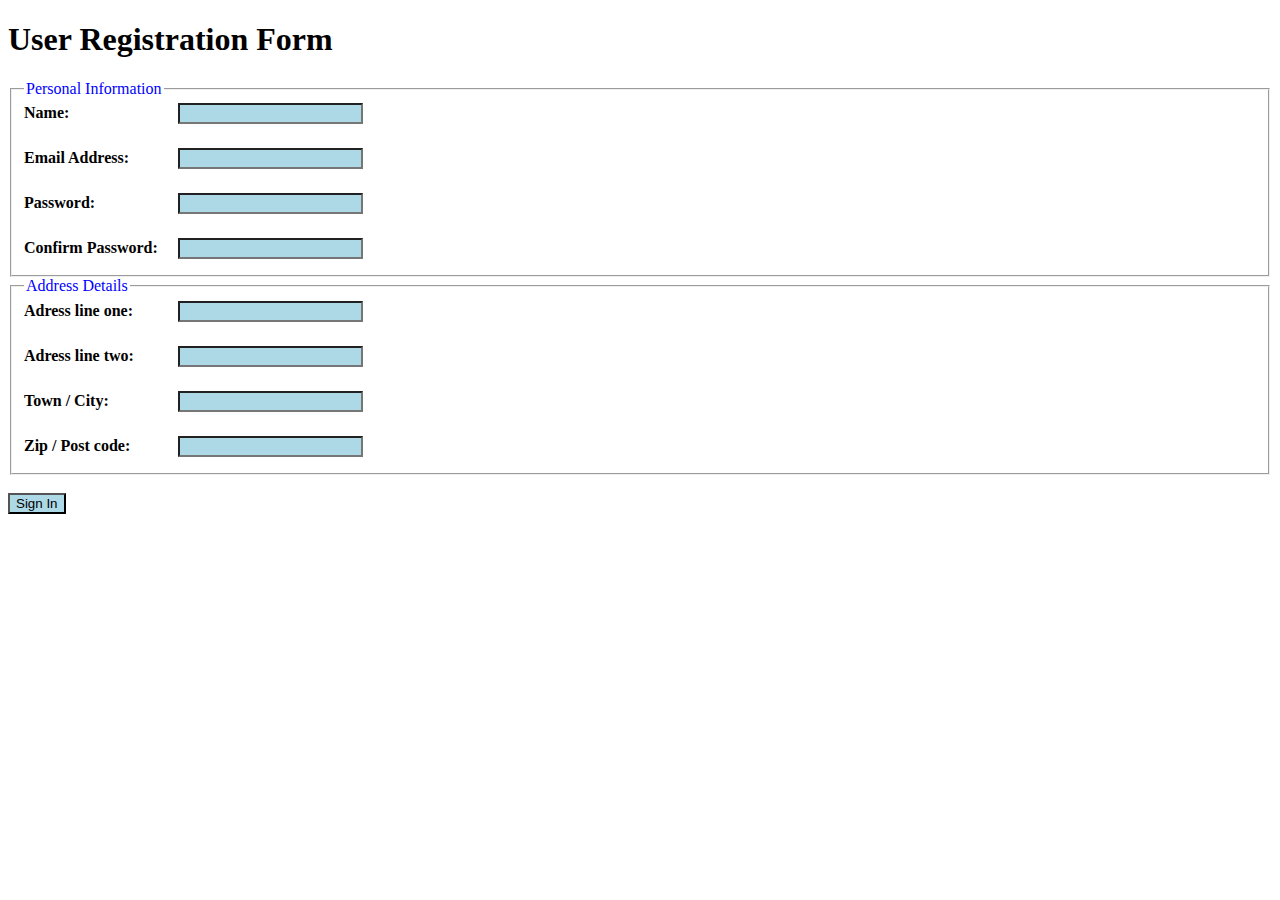
<file: FormsTags/Index.html>
<!DOCTYPE html>

<head>
    <title>Form-Tags</title>
</head>

<body>
    <h1>
        <b>
            User Registration Form
        </b>
    </h1>
    <!-- Personal Information statrs here -->
    <fieldset>
        <legend style="color: blue;">
            Personal Information
        </legend>
        <form action="">
        <!-- Name -->
            <label style="display: inline-block;width: 150px;margin-bottom: 8px;" for="Name"><b>Name:</b></label>
            <input style="background-color:lightblue;" type="text" id="Name">
        
        <br><br>
        <!-- Email Address -->

            <label style="display: inline-block;width: 150px;margin-bottom: 8px;" for="Email Address"><b>Email Address:</b></label>
            <input style="background-color:lightblue;"  type="email" id="Email Address">

            <br><br>
        <!-- Password -->

            <label style="display: inline-block;width: 150px;margin-bottom: 8px;" for="Password"><b>Password:</b></label>
            <input style="background-color:lightblue;" type="password" id="Password">

            <br><br>
        <!-- Confirm Password -->

             <label style="display: inline-block;width: 150px;margin-bottom: 8px;" for=""><b>Confirm Password:</b></label>
            <input style="background-color:lightblue;" type="password" id="Confirm Password">

         </form>
    </fieldset>

    <!-- Personal Information Ends here -->
<fieldset>
    <legend style="color: blue;">
        Address Details
    </legend>
    <form action="">
        <label style="display: inline-block;width: 150px;margin-bottom: 8px;" for="Adress line one"><b>Adress line one:</b></label>
        <input  style="background-color:lightblue;" type="text" id="Adress line one">

        <br><br>

        <label style="display: inline-block;width: 150px;margin-bottom: 8px;" for="Adress line two"><b>Adress line two:</b></label>
        <input style="background-color:lightblue;" type="text" id="Adress line two">

        <br><br>

        <label style="display: inline-block;width: 150px;margin-bottom: 8px;" for="Town/City"><b>Town / City:</b></label>
        <input style="background-color:lightblue;" type="text" id="Town /City">

        <br><br>


        <label style="display: inline-block;width: 150px;margin-bottom: 8px;" for="zip / Post code"><b>Zip / Post code:</b></label>
        <input style="background-color:lightblue;" type="text" id="zip /Post code">
    </form>
</fieldset>
<br>
<input style="background-color: lightblue;" type="submit" value="Sign In">






































</body>
</file>
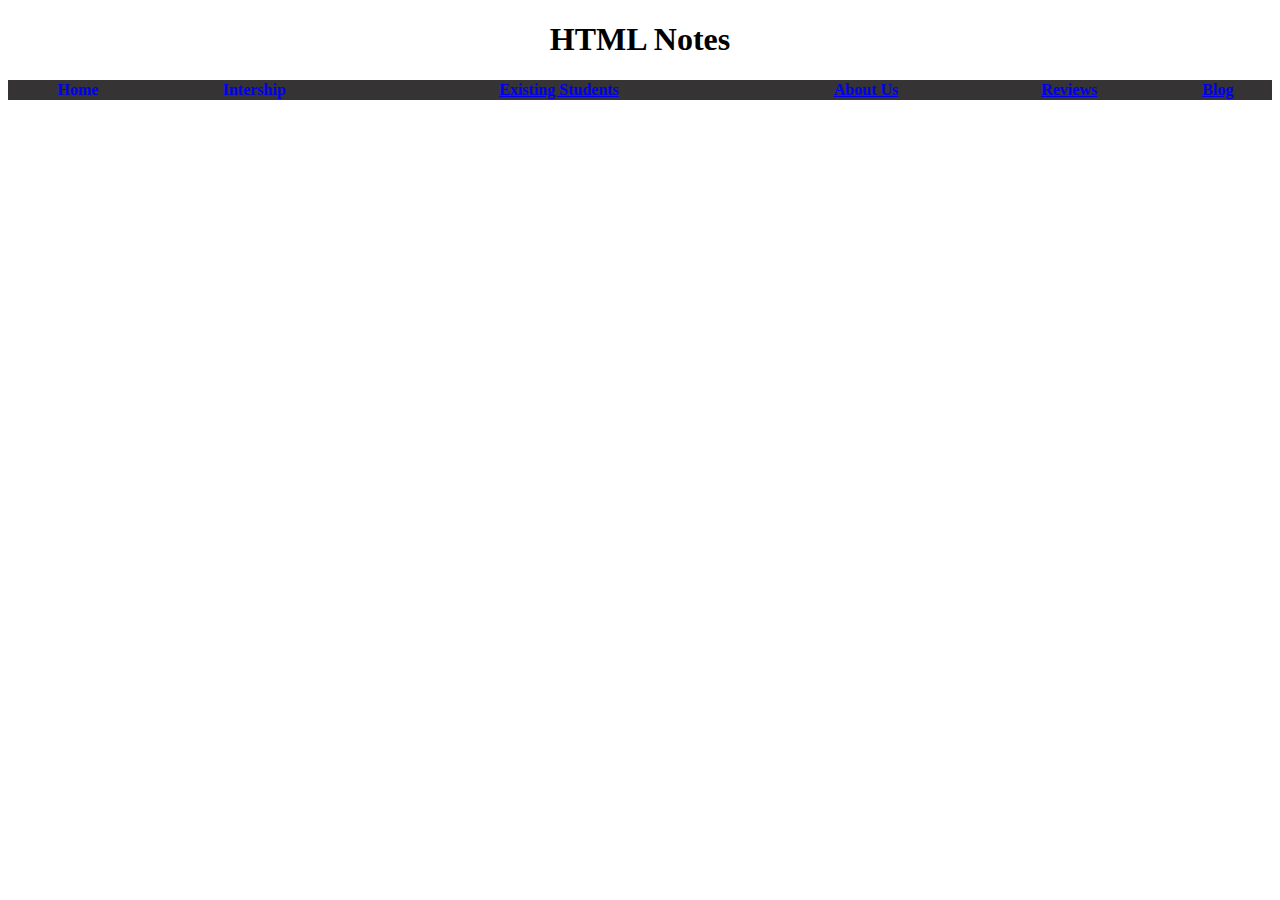
<file: My-Website/index.html>
<!DOCTYPE html>
<head>
    <title>
        Nav-bar
    </title>

</head>
<body>
    <H1 style="text-align: center;">HTML Notes</H1>
     <table width="100%" cellspacing='0'> 
        <thead  style="background-color:rgba(37, 35, 35, 0.926) ; border: none; color: white;" >
            <tr>
                <th><a href="#Home" style="text-decoration: none;"> Home</th>
                <th><a href="#Placements"a style="text-decoration: none;>Placements</th>
                <th ><a href="#Intership"a>Intership</th>
                <th ><a href="#Home"a>Existing Students</th>
                <th ><a href="#Home"a>About Us</th>
                <th ><a href="#Home"a>Reviews</th>
                <th><a href="#Home"a>Blog</th>
            </tr>
        </thead>
    </table>
    

 
    

</body>
</file>
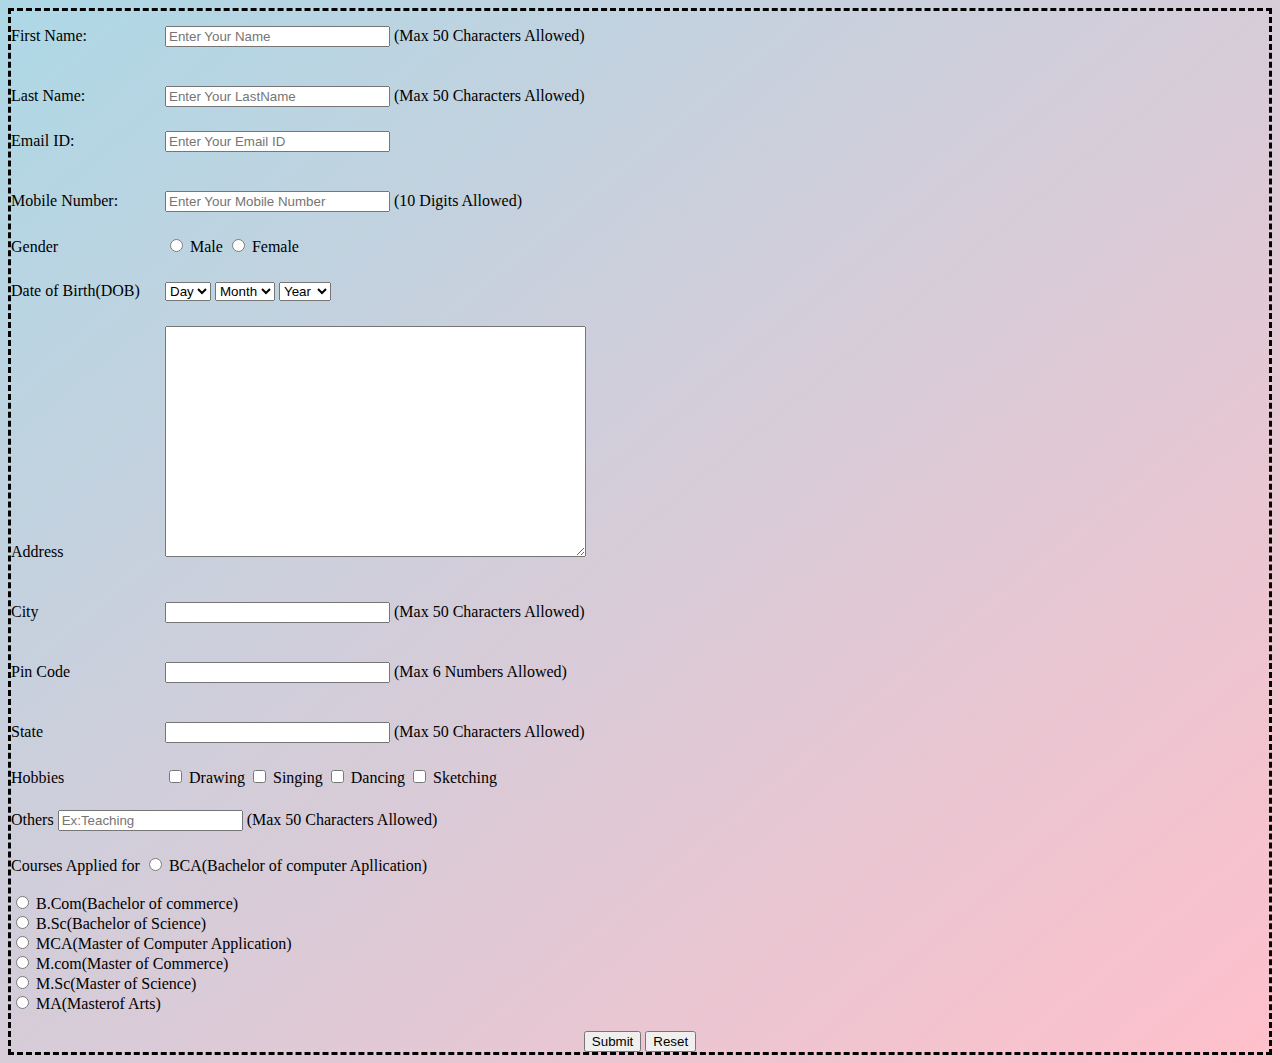
<file: FormsTags/bg.html>
<!DOCTYPE html>

<head>
    <title>

    </title>
</head>

<body style="background-image: linear-gradient(to bottom right, lightblue
, pink);border-style: dashed;">
    <form action="">
        <!-- frist name -->
        <label style="display: inline-block;width: 150px;margin-bottom: 8px;" for="First Name">First Name:</label>
        <input type="text" id="First Name" size="25" placeholder="Enter Your Name">
        <p style="display: inline-block;margin-bottom: 8px;">(Max 50 Characters Allowed)</p>

        <br><br>
        <!-- second name  -->
        <label style="display: inline-block;width: 150px;margin-bottom: 8px;" for="Last Name">Last Name:</label>
        <input type="text" id="Last Name"size="25" placeholder="Enter Your LastName">
        <p style="display: inline-block;margin-bottom: 8px;">(Max 50 Characters Allowed)</p>

        <br><br>
        <!-- Email  -->
        <label style="display: inline-block;width: 150px;margin-bottom: 8px;" for="Email ID">Email ID:</label>
        <input type="email" id="Email ID" size="25" placeholder="Enter Your Email ID">
        <br><br>

        <!-- Mobile Number  -->
        <label style="display: inline-block;width: 150px;margin-bottom: 8px;" for="Mobile Number">Mobile Number:</label>
        <input type="tel" id="Mobile Number" size="25" placeholder="Enter Your Mobile Number">
        <p style="display: inline-block;margin-bottom: 8px;">(10 Digits Allowed)</p>

        <br><br>
        <!-- Gender -->
        <label style="display: inline-block;width: 150px;margin-bottom: 8px;" for="Gender">Gender</label>
        <input type="radio" name="Gender" value="Male">
        <label  for="">Male</label>
        <input type="radio" name="Gender" value="Female">
        <label for="">Female</label>

        <Br><br>
        <!-- DOB -->
        <label for="" style="display: inline-block;width: 150px;margin-bottom: 8px;">Date of Birth(DOB)</label>
        <select class="Month"
                <!-- <option value="Month">Month</option> -->
                <option value="Day">Day</option>
                <option value="Day">1</option>
                <option value="Day">2</option>
                <option value="Day">3</option>
                <option value="Day">4</option>
                <option value="Day">5</option>
                <option value="Day">6</option>
                <option value="Day">7</option>
                <option value="Day">8</option>
                <option value="Day">9</option>
                <option value="Day">10</option>
        </select>
        <select class="Month"
                <!-- <option value="Month">Month</option> -->
                <option value="Day">Month</option>
                <option value="Day">1</option>
                <option value="Day">2</option>
                <option value="Day">3</option>
                <option value="Day">4</option>
                <option value="Day">5</option>
                <option value="Day">6</option>
                <option value="Day">7</option>
                <option value="Day">8</option>
                <option value="Day">9</option>
                <option value="Day">10</option>
                <option value="Day">11</option>
                <option value="Day">12</option>
        </select>
        <select class="Month"
                <!-- <option value="Month">Year</option> -->
                <option value="Day">Year</option>
                <option value="Day">2001</option>
                <option value="Day">2002</option>
                <option value="Day">2003</option>
                <option value="Day">2004</option>
                <option value="Day">2005</option>
                <option value="Day">2006</option>
                <option value="Day">2007</option>
                <option value="Day">2008</option>
                <option value="Day">2009</option>
                <option value="Day">2010</option>
        </select>
 <br><br>


        <!-- Address -->
        <label style="display: inline-block;width: 150px;margin-bottom: 8px; text-align: top;"  for="Address">Address</label>
        <textarea style="text-align: center;" name="Address" id="Address" rows="15" cols="50">
        </textarea>
        <br><br>
        <!-- City -->
        <label for="City" style="display: inline-block;width: 150px;margin-bottom: 8px;">City</label>
        <input type="text" id="City" size="25">
        <p style="display: inline-block;margin-bottom: 8px;" >(Max 50 Characters Allowed)</p>
        <br><br>

        <!-- Pin code -->
        <label for="Pin Code" style="display: inline-block;width: 150px;margin-bottom: 8px;">Pin Code</label>
        <input type="text" id="Pin Code" size="25">
        <p style="display: inline-block;margin-bottom: 8px;">(Max 6 Numbers Allowed)</p>
        <br><br>

        <!-- State -->
        <label for="State" style="display: inline-block;width: 150px;margin-bottom: 8px;">State</label>
        <input type="text" id="state"size="25">
        <p style="display: inline-block;margin-bottom: 8px;" >(Max 50 Characters Allowed)</p>
    
        <br><br>

        <label for="Hobbies" style="display: inline-block;width: 150px;margin-bottom: 8px;">Hobbies</label>
        <input type="checkbox">
        <label for="">Drawing</label>
        <input type="checkbox">
        <label for="">Singing</label>
        <input type="checkbox">
        <label for="">Dancing</label>
        <input type="checkbox">
        <label for="">Sketching</label>
        <br>
        <label  for="">Others</label>
        <input placeholder="Ex:Teaching" maxlength="50">
        <p style="display: inline-block;margin-bottom: 8px;">(Max 50 Characters Allowed)</p>



        <br><br>

        <label for="" >Courses Applied for</label>
        
        <input type="radio" name="Courses Applied for" value="BCA(Bachelor of computer Apllication)">
        <label for="">BCA(Bachelor of computer Apllication)</label>
            <br><br>
        <input  type="radio" name="Courses Applied for" value="B.Com(Bachelor of commerce)">
        <label  for="">B.Com(Bachelor of commerce)</label>
        <br>
        <input type="radio" name="Courses Applied for" value="B.Sc(Bachelor of Science)">
        <label  for="">B.Sc(Bachelor of Science)</label>
        <br>
        <input type="radio" name="Courses Applied for" value="MCA(Master of Computer Application)">
        <label  for="">MCA(Master of Computer Application)</label>
        <br>
        <input type="radio" name="Courses Applied for" value="M.com(Master of Commerce)">
        <label  for="">M.com(Master of Commerce)</label>
        <br>
        <input type="radio" name="Courses Applied for" value="M.Sc(Master of Science)">
        <label  for="">M.Sc(Master of Science)</label>
        <br>
        <input type="radio" name="Courses Applied for" value="MA(Masterof Arts)">
        <label  for="">MA(Masterof Arts)</label>
        <br><br>
        <div style="text-align: center;">
            <input type="submit">
           <input type="reset">
        </div>

    </form>
</body>
</file>
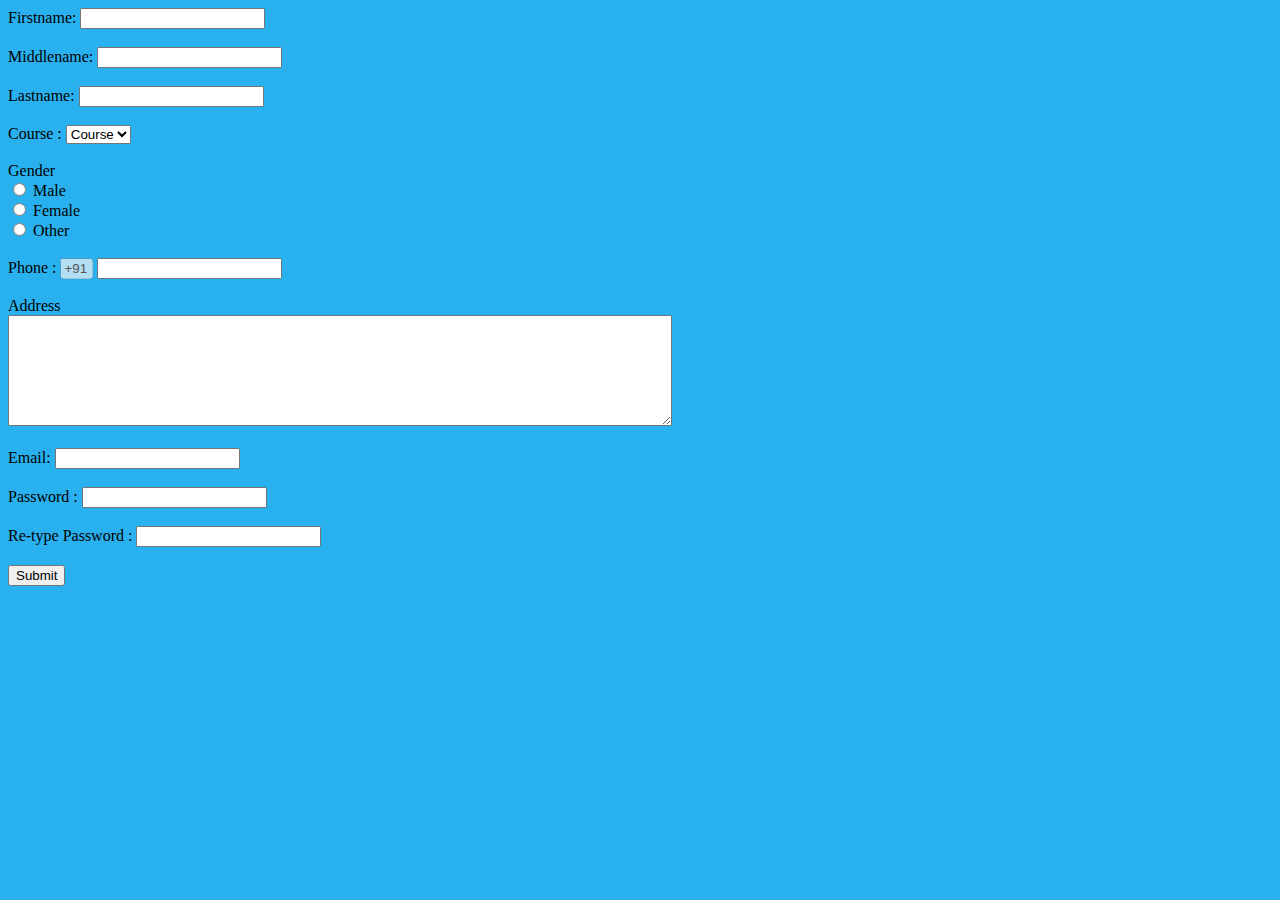
<file: FormsTags/bg1.html>
<!DOCTYPE html>
<head>
    <title>Sumbit</title>
</head>
<body style="background-color: rgb(41, 176, 238);">
    <form action="">
        <label for="Firstname">Firstname:</label>
        <input type="text">
        <br><br>
        <label for="Middlename">Middlename:</label>
        <input type="text">
        <br><br>
        <label for="Lastname">Lastname:</label>
        <input type="text">
        <br><br>
        <label for="Course">Course :</label>
                <select class="Course"
                <!-- <option value="Month">Month</option> -->
                <option value="Day">Course</option>
                <option value="CSE">CSE</option>
                <option value="ECE">ECE</option>
                <option value="IT">IT</option>
        </select>
        <br><br>
        <!-- Gender -->
         <label for="">Gender</label>
         <br>

         <input type="radio" name="Gender" value="Male">
         <label  for="">Male</label><br>
         <input type="radio" name="Gender" value="Female">
         <label  for="">Female</label><br>
         <input type="radio" name="Gender" value="Other">
         <label  for="">Other</label><br><br>

         <!-- Number -->

         <label for="">Phone :</label>
         <input type="tel" disabled size="1" value="+91">
         <input type="tel">

        <Br></Br>

        <!-- Address -->


        <label for="">Address</label>
        <br>
        <textarea name="" id="Address" rows="7" cols="80"></textarea>

        <br><br>
        <label for="Email">Email:</label>
        <input type="email">

        <br><br>

        <label for="Password :">Password :</label>
        <input type="password">

        <br><br>

        <label for="Password :">Re-type Password :</label>
        <input type="password">
        
        <br><br>
        <input type="submit">











    </form>

</body>
</file>
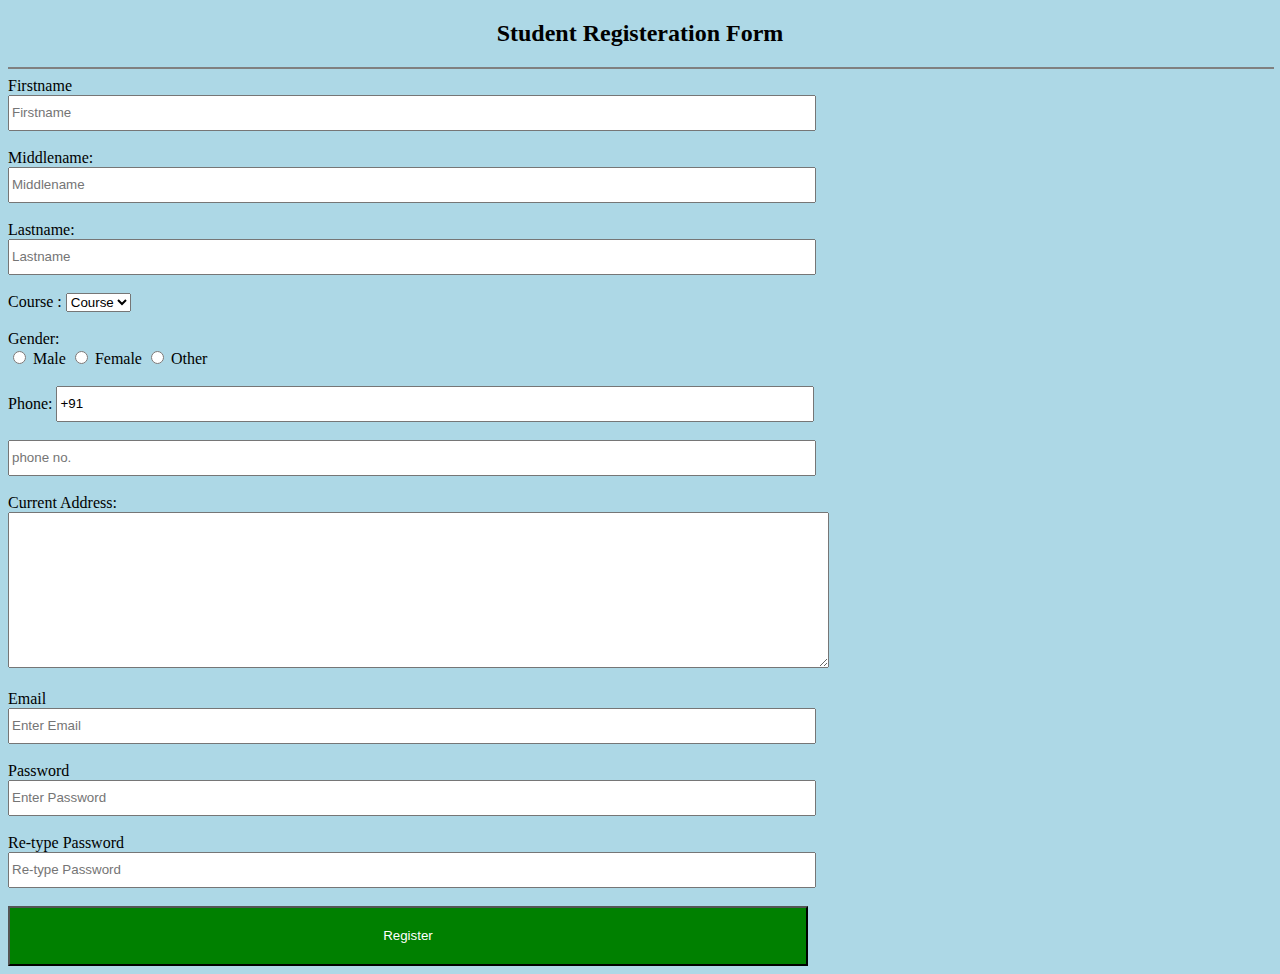
<file: FormsTags/design.html>
<!DOCTYPE html>
<html lang="en">
<head>
    <meta charset="UTF-8">
    <meta name="viewport" content="width=device-width, initial-scale=1.0">
    <title>Document</title>
</head>
<body style="background-color: lightblue; " >
    <center><h2>Student Registeration Form</h2></center>
    <hr style="width: 100%; border: 1px solid;">
    <label  for="Firstname">Firstname</label>
    <br>
    <input style="width: 800px;height: 30px;" type="text" id="Firstname" placeholder="Firstname">
    <br><br>
    <label for="Middlename">Middlename:</label>
    <br>
    <input style="width: 800px;height: 30px;" type="text" id="Middlename" placeholder="Middlename">
    <br><br>
    <label for="Lastname">Lastname:</label>
    <br>
    <input style="width: 800px;height: 30px;"  type="text" id="Lastname" placeholder="Lastname">
    <br> <br>
            <label for="Course">Course :</label>
                <select class="Course"
                <!-- <option value="Month">Month</option> -->
                <option value="Day">Course</option>
                <option value="CSE">CSE</option>
                <option value="ECE">ECE</option>
                <option value="IT">IT</option>
        </select>
    <br><br>
        <label  for="Gender">Gender:</label>
        <br>
        <input type="radio" name="Gender" value="Male">
        <label  for="">Male</label>
        <input type="radio" name="Gender" value="Female">
        <label for="">Female</label>
        <input type="radio" name="Gender" value="Other">
        <label for="">Other</label>
        <br><br>
        <label for="Number">Phone:</label>
        <input style="width: 750px;height: 30px;" type="tel" id="Number" value="+91">
        <br><br>
        <input style="width: 800px;height: 30px;"  type="tel" id="Number" placeholder="phone no.">
        <br><br>
        <label for="Current Address">Current Address:</label>
        <br>
        <textarea name="" id="Current Address" rows="10" cols="100"></textarea>
        <br><br>
        <label for="Email">Email</label>
        <br>
        <input style="width: 800px;height: 30px;" type="email" id="Email" placeholder="Enter Email">
        <br><br>
        <label for="Password">Password</label>
        <br>
        <input style="width: 800px;height: 30px;" type="password" id="Password" placeholder="Enter Password">
        <br> <br>
        <label for="Re-type Password">Re-type Password</label>
        <br>
        <input style="width: 800px;height: 30px;" type="Re-type Password" id="Re-type Password" placeholder="Re-type Password">
        <br><br>
        <button style="background-color: green; width: 800px; height: 60px; color: white;">Register</button>

</body>
</html>
</file>
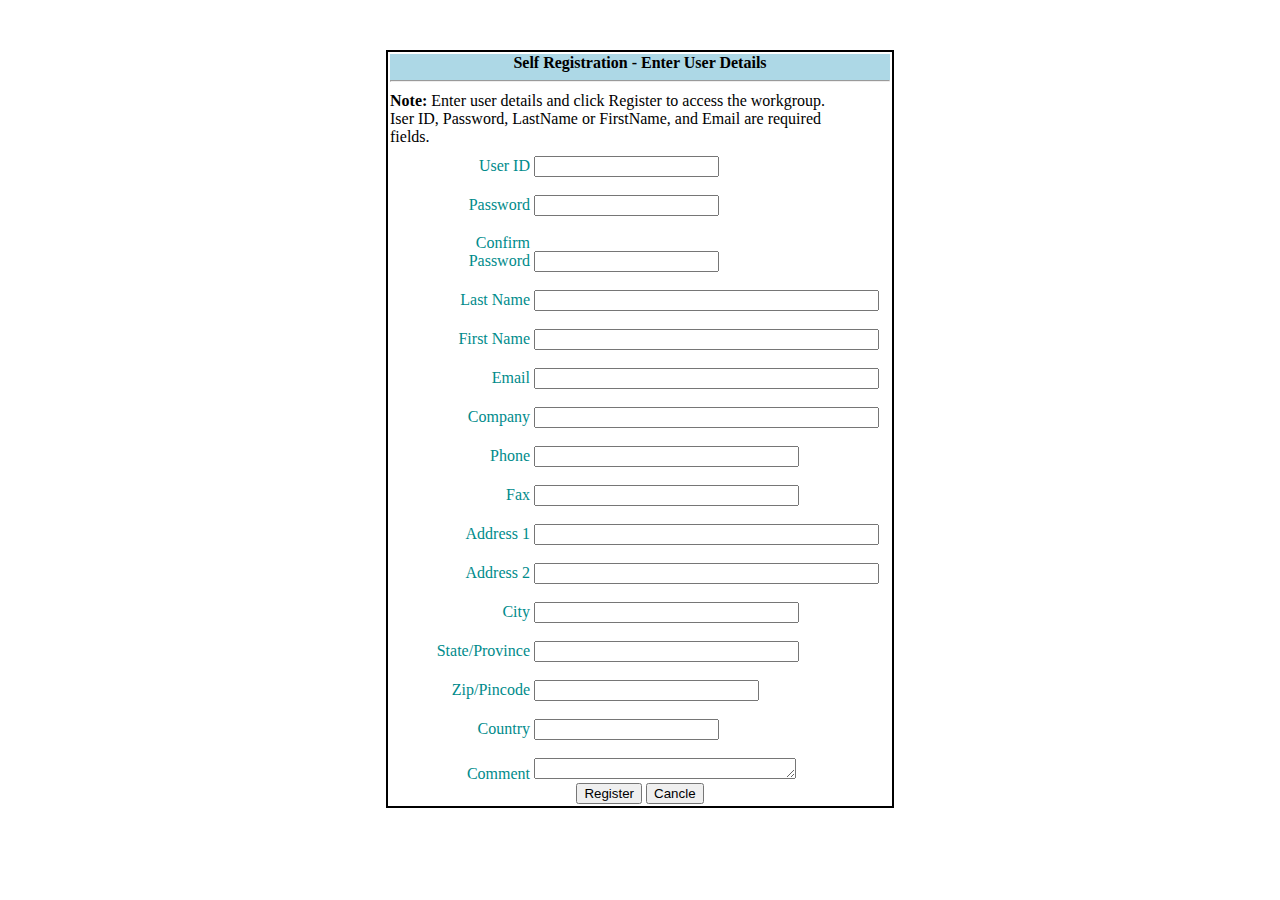
<file: FormsTags/Window.html>
<!DOCTYPE html>

<head>
    <title>Self Registration - Enter User Details</title>
</head>

<body style="width:500px; margin:50px auto; border:2px solid #000; padding:2px;">

    <div style="text-align: center; background-color: lightblue; ">
        <b>Self Registration - Enter User Details</b>
        <hr>
    </div>

    <P style="margin:10px 0;">
        <b>Note:</b>
        Enter user details and click Register to access the workgroup.<br>
        Iser ID, Password, LastName or FirstName, and Email are required<br>
        fields.
    </P>

    <!-- forms starts here -->

    <form>
        <label style="display:inline-block; width:140px; text-align: right; color: darkcyan" for="User ID">User
            ID</label>
        <input size="20px" type="text" id="User ID">
        <br><br>
        <label style="display:inline-block; width:140px; text-align: right;color: darkcyan"
            for="Password">Password</label>
        <input size="20px" type="password" id="Password">
        <br><br>
        <label style="display:inline-block; width:140px; text-align: right;color: darkcyan"
            for=" Confirm Password">Confirm<br>
            Password</label>
        <input size="20px" type="password" id="User ID">
        <br><br>
        <label style="display:inline-block; width:140px;text-align: right;color: darkcyan" for="Last Name">Last
            Name</label>
        <input size="40px" type="text" id="Last Name">
        <br><br>
        <label style="display:inline-block; width:140px;text-align: right;color: darkcyan" for="First Name">First
            Name</label>
        <input size="40px" type="text" id="First Name">
        <br><br>
        <label style="display:inline-block; width:140px;text-align: right;color: darkcyan" for="Email">Email</label>
        <input size="40px" type="email" id="Email">
        <br><br>
        <label style="display:inline-block; width:140px;text-align: right;color: darkcyan" for="Company">Company</label>
        <input size="40px" type="text" id="Company">
        <br><br>
        <label style="display:inline-block; width:140px;text-align: right;color: darkcyan" for="Phone">Phone</label>
        <input size="30px" type="tel" id="Phone">
        <br><br>
        <label style="display:inline-block; width:140px;text-align: right;color: darkcyan" for="Fax">Fax</label>
        <input size="30px" type="tel" id="Fax">
        <br><br>
        <label style="display:inline-block; width:140px;text-align: right;color: darkcyan" for="Address 1">Address
            1</label>
        <input size="40px" type="text" id="Address 1">
        <br><br>
        <label style="display:inline-block; width:140px;text-align: right;color: darkcyan" for="Address 2">Address
            2</label>
        <input size="40px" type="text" id="Address 2">
        <br><br>
        <label style="display:inline-block; width:140px;text-align: right;color: darkcyan" for="City">City</label>
        <input size="30px" type="text" id="City">
        <br><br>
        <label style="display:inline-block; width:140px;text-align: right;color: darkcyan" for="State">State/Province
        </label>
        <input size="30px" type="text" id="State/Province">
        <br><br>
        <label style="display:inline-block; width:140px;text-align: right;color: darkcyan" for="">Zip/Pincode
        </label>
        <input size="25px" type="text" id="Zip/Pincode">
        <br><br>
        <label style="display:inline-block; width:140px;text-align: right;color: darkcyan" for="Country">Country</label>
        <input type="text" id="Country">
        <br><br>
        <label style="display:inline-block; width:140px;text-align: right;color: darkcyan" for="Comment">Comment</label>
        <textarea rows="1" cols="30">

        </textarea>

        <div style="text-align: center;">
            <button>Register</button>
            <button>Cancle</button>
        </div>

    </form>
</body>
</file>
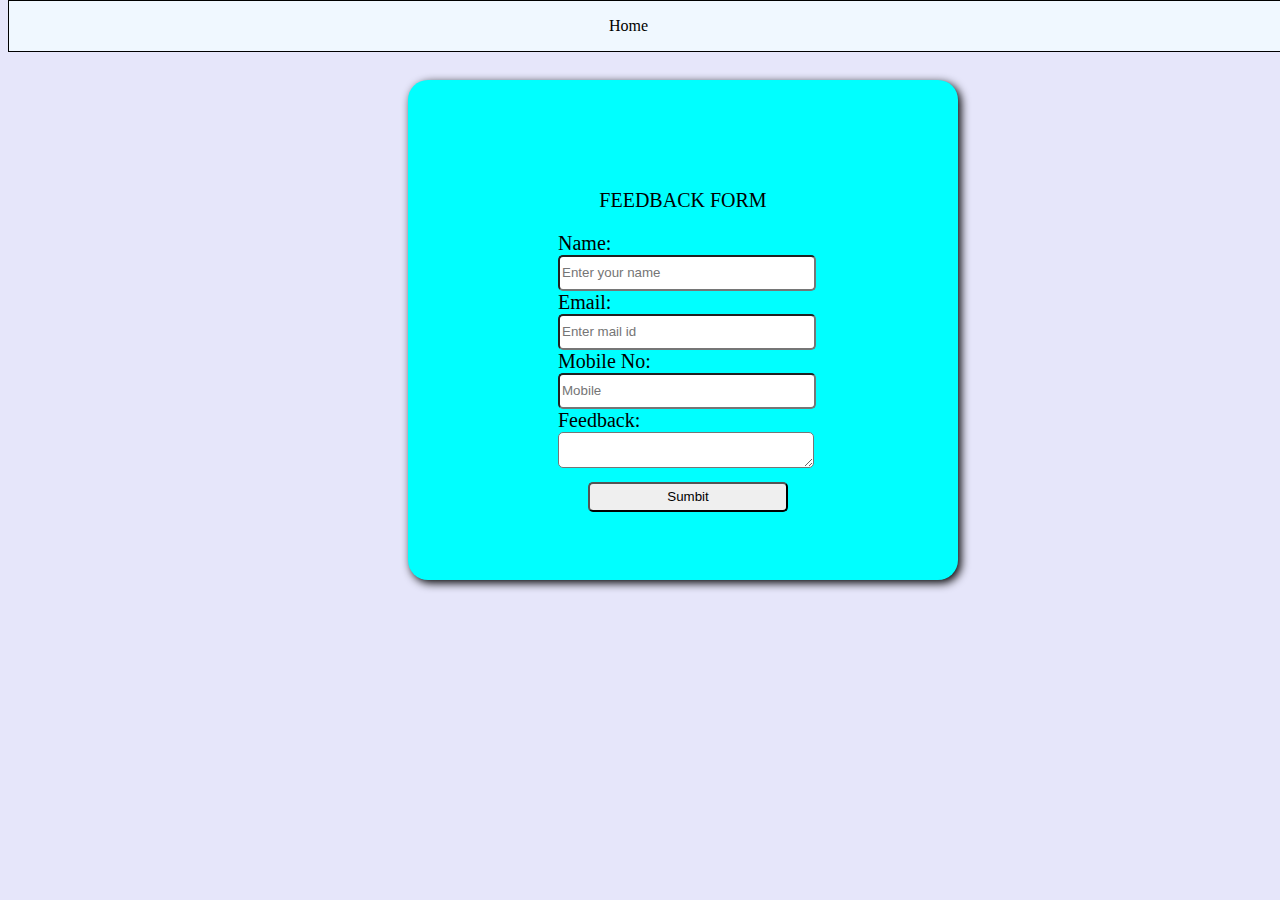
<file: Portfolio/contact.html>
<!DOCTYPE html>
<html lang="en">
<head>
    <meta charset="UTF-8">
    <meta name="viewport" content="width=device-width, initial-scale=1.0">
    <title>Document</title>
</head>
 <style>
    header {
    display: flex;
    flex-wrap: wrap;
    width: 100%;
    height: 50px;
    align-content: center;
    border: 1px solid;
    background-color: aliceblue;
    position: fixed;
    top: 0;
}
a {
    text-decoration: none;
    color: black;
    align-content: center;
}

nav a:hover {
    font-size: 25px;
    color: blueviolet;
}
button:hover{
    background-color: antiquewhite;
    outline: red;
    font-size: 20px;
}
</style> 

<body style="background-color: lavender;">
        <!-- Header starts here -->
    <header>
        <nav>
            <div id="tabs">
                <a href="./index.html" style="padding-right: 50px;margin-left: 600px;">Home</a>
            </div>
        </nav>
    </header>
    <!-- Ends here -->


     <!-- Feedback starts here -->
    <div style="box-shadow: 3px 3px 10px;border-radius: 20px;align-content: center;border: 1px solied grey;background-color: aqua; height: 500px;width: 550px;margin-left: 400px;margin-top: 80px;" class="feedback">
        <p style="text-align: center;padding-top: 20px; font-size: 20px;" >FEEDBACK FORM</p>
        <label style="margin-left: 150px;font-size: 20px;" for="Name">Name:</label>
        <br>
        <input style="margin-left: 150px; border-radius: 5px;width: 250px;height: 30px;" type="text"  placeholder="Enter your name">
        <br>
        <label style="margin-left: 150px;font-size: 20px;" for="email">Email:</label>
        <br>
        <input style="margin-left: 150px; border-radius: 5px;width: 250px;height: 30px;" type="email" placeholder="Enter mail id">
        <br>
        <label style="margin-left: 150px;font-size: 20px;" for="Mobile No">Mobile No:</label>
        <br>
        <input style="margin-left: 150px; border-radius: 5px;width: 250px;height: 30px;"type="tel" placeholder="Mobile">
        <br>
        <label style="margin-left: 150px;font-size: 20px;" for="">Feedback:</label>
        <br>
        <textarea style="margin-left: 150px; border-radius: 5px;width: 250px;height: 30px;" name="Feedback" id="feedback"></textarea><br>
        <button style="margin-left:180px ; width: 200px;height: 30px;margin-top: 10px;border-radius: 5px;">Sumbit</button>
    </div> 


</body>
</html>
</file>
